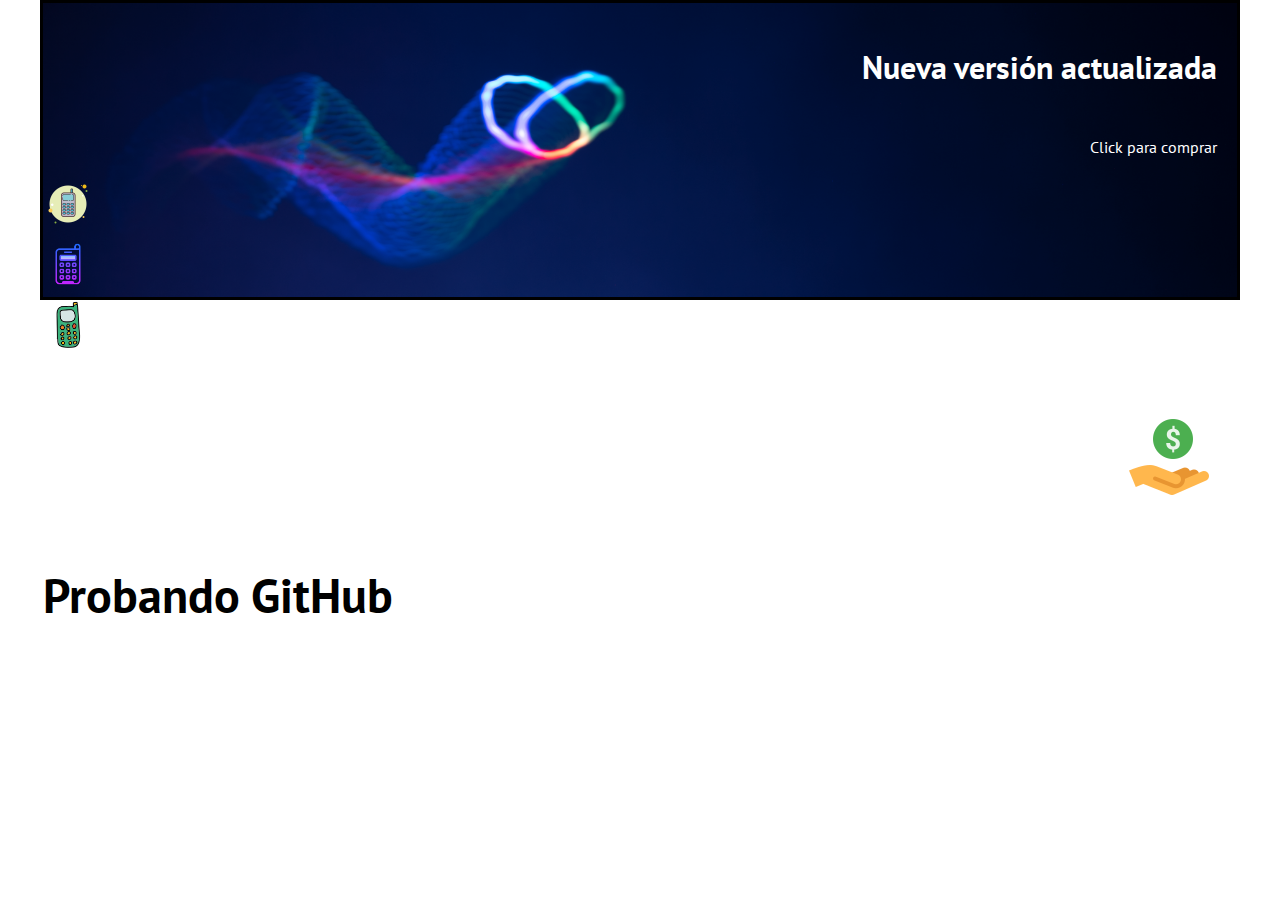
<file: index.html>
<!DOCTYPE html>
<html lang="en">

<head>
    <meta charset="UTF-8">
    <meta name="viewport" content="width=device-width, initial-scale=1.0">
    <title>Día del Padre</title>
    <link rel="stylesheet" href="https://stackpath.bootstrapcdn.com/bootstrap/4.5.0/css/bootstrap.min.css" integrity="sha384-9aIt2nRpC12Uk9gS9baDl411NQApFmC26EwAOH8WgZl5MYYxFfc+NcPb1dKGj7Sk" crossorigin="anonymous">
    <link href="https://fonts.googleapis.com/css2?family=PT+Sans:ital,wght@0,400;0,700;1,400;1,700&display=swap" rel="stylesheet">
    <link rel="stylesheet" href="/css/normalize.css">
    <link rel="stylesheet" href="/css/style.css">
</head>

<body>
    <main class="principal contenedor">
        <article class="article-principal">
            <h3>Nueva versión actualizada</h3>
            <p>Click para comprar</p>
            <div class="carrusel">
                <div id="carouselExampleSlidesOnly" class="carousel slide" data-ride="carousel">
                    <div class="carousel-inner">
                        <div class="carousel-item active">
                            <img src="/img/icons8-teléfono-celular-100.png" class="d-block w-100" alt="...">
                        </div>
                        <div class="carousel-item">
                            <img src="/img/icons8-teléfono-celular-96.png" class="d-block w-100" alt="...">
                        </div>
                        <div class="carousel-item">
                            <img src="/img/icons8-teléfono-celular-97.png" class="d-block w-100" alt="...">
                        </div>
                    </div>
                </div>
            </div>
            <div class="imagen">
                <a href="/">
                    <img src="/img/icons8-conseguir-dinero-en-efectivo-96.png" alt="Icono carrito" onclick="alerta()">
                </a>
            </div>
        </article>
        <H1>Probando GitHub</H1>
    </main>
    <script src="/js/index.js"></script>
    <script src="https://code.jquery.com/jquery-3.5.1.slim.min.js" integrity="sha384-DfXdz2htPH0lsSSs5nCTpuj/zy4C+OGpamoFVy38MVBnE+IbbVYUew+OrCXaRkfj" crossorigin="anonymous"></script>
    <script src="https://cdn.jsdelivr.net/npm/popper.js@1.16.0/dist/umd/popper.min.js" integrity="sha384-Q6E9RHvbIyZFJoft+2mJbHaEWldlvI9IOYy5n3zV9zzTtmI3UksdQRVvoxMfooAo" crossorigin="anonymous"></script>
    <script src="https://stackpath.bootstrapcdn.com/bootstrap/4.5.0/js/bootstrap.min.js" integrity="sha384-OgVRvuATP1z7JjHLkuOU7Xw704+h835Lr+6QL9UvYjZE3Ipu6Tp75j7Bh/kR0JKI" crossorigin="anonymous"></script>
</body>

</html>
</file>
<file: css/style.css>
html {
    box-sizing: border-box;
    font-size: 62.5%;
    /** 1rem = 10px **/
}

*,
*:before,
*:after {
    box-sizing: inherit;
}

body {
    font-family: 'PT Sans', sans-serif;
    font-size: 1.6rem;
    line-height: 2;
    display: block;
    margin: 0;
}


/*GLOBALES*/

.contenedor {
    max-width: 120rem;
    margin: 0 auto;
    width: 95%;
    border: solid;
}

h1,
h2,
h3,
h4 {
    font-family: 'PT Sans', sans-serif;
}

h1 {
    font-size: 4.8rem;
}

h2 {
    font-size: 4rem;
}

h3 {
    font-size: 3.2rem;
}

h4 {
    font-size: 2.8rem;
}

img {
    max-width: 100%;
}


/*UTILIDADES*/

.centrar-texto {
    text-align: center;
}

.no-margin {
    margin: 0;
}

.btn {
    background-color: chocolate;
    font-size: 2rem;
    color: #ffffff;
    max-width: 20rem;
    padding: 1rem 0;
    border-radius: 1rem;
}

.principal {
    background-image: url(/img/imagen4.png);
    background-repeat: no-repeat;
    background-position: center center;
    background-size: cover;
    height: 30rem;
}

.article-principal h3 {
    color: #ffffff;
    text-align: center;
}

@media (min-width: 768px) {
    .article-principal h3 {
        text-align: right;
        margin-right: 2rem;
    }
}

.article-principal p {
    color: #ffffff;
    text-align: center;
}

@media (min-width: 768px) {
    .article-principal p {
        text-align: right;
        margin-right: 2rem;
    }
}

.imagen {
    margin-top: 5rem;
    text-align: center;
}

@media (min-width: 768px) {
    .imagen {
        text-align: right;
        margin-right: 2rem;
    }
}

.carousel-inner img {
    height: 5rem;
}
</file>
